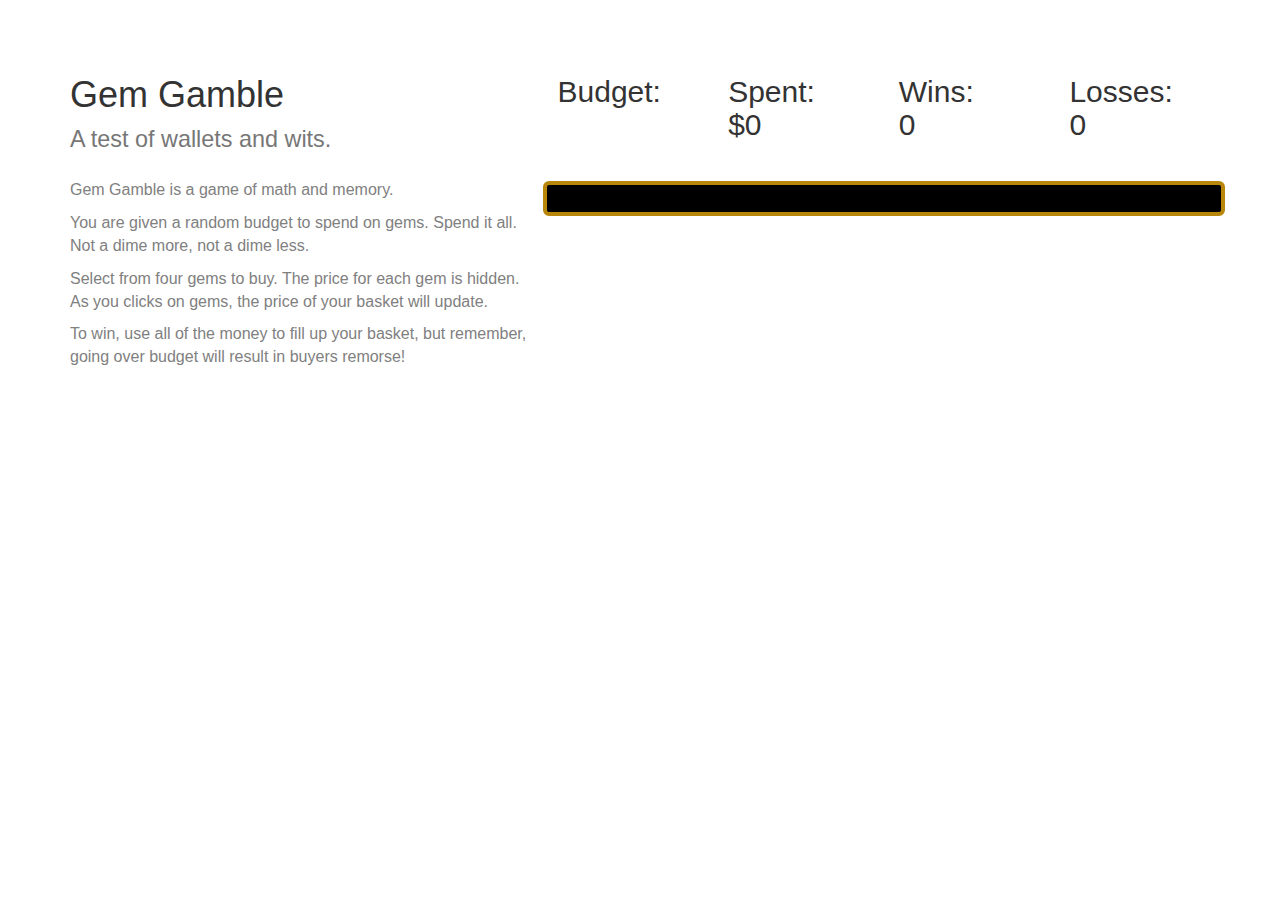
<file: index.html>
<!DOCTYPE html>
<html>

<head>
	<title>Gem Gamble</title>

	<script
		src="https://code.jquery.com/jquery-3.2.1.min.js"
		integrity="sha256-hwg4gsxgFZhOsEEamdOYGBf13FyQuiTwlAQgxVSNgt4="
		crossorigin="anonymous">
	</script>

	<!-- Latest compiled and minified CSS -->
	<link
		rel="stylesheet"
		href="https://maxcdn.bootstrapcdn.com/bootstrap/3.3.7/css/bootstrap.min.css"
		integrity="sha384-BVYiiSIFeK1dGmJRAkycuHAHRg32OmUcww7on3RYdg4Va+PmSTsz/K68vbdEjh4u"
		crossorigin="anonymous">

	<link
		rel="stylesheet"
		href="assets/css/style.css">

</head>

<body>

	<div class="container">

			<div class="row">

				<div class="page-header col-md-5 col-sm-5 col-xs-12">

						<h1 id="customBreak">Gem Gamble<br>
							<small>A test of wallets and wits.</small>
						</h1>

						<p>Gem Gamble is a game of math and memory.</p>
						<p>You are given a random budget to spend on gems.
							Spend it all. Not a dime more, not a dime less.</p>
			      <p>Select from four gems to buy. The price for each gem is hidden.
			      As you clicks on gems, the price of your basket will update.</p>
			      <p>To win, use all of the money to fill up your basket,
			      but remember, going over budget will result in buyers remorse!
						</p>

				</div>

				<div class="col-md-7 col-sm-4" id="rightSide">

						<div class="row">

								<div class="col-md-3 col-sm-6 col-xs-3">
										<h2>Budget: <br><span id="gemBudget"></span></h2>
								</div>

								<div class="col-md-3 col-sm-6 col-xs-3">
									  <h2>Spent: <br><span id="wallet">$0</span></h2>
								</div>

								<div class="col-md-3 col-sm-6 col-xs-3">
										<h2>Wins: <br><span id="winner">0</span></h2>
								</div>

								<div class="col-md-3 col-sm-6 col-xs-3">
										<h2>Losses: <br><span id="loser">0</span></h2>
								</div>

								<div class="img-rounded center-block col-lg-12 col-sm-12 col-xs-12" id="choiceGems">
								</div>

						</div>

						<!-- The Div where pretty stuff magically appears.
						Divs and imgs generated by JS. -->

				</div>
			</div>

	</div>

	<script type="text/javascript" src="assets/js/game.js"></script>

</body>

</html>
</file>
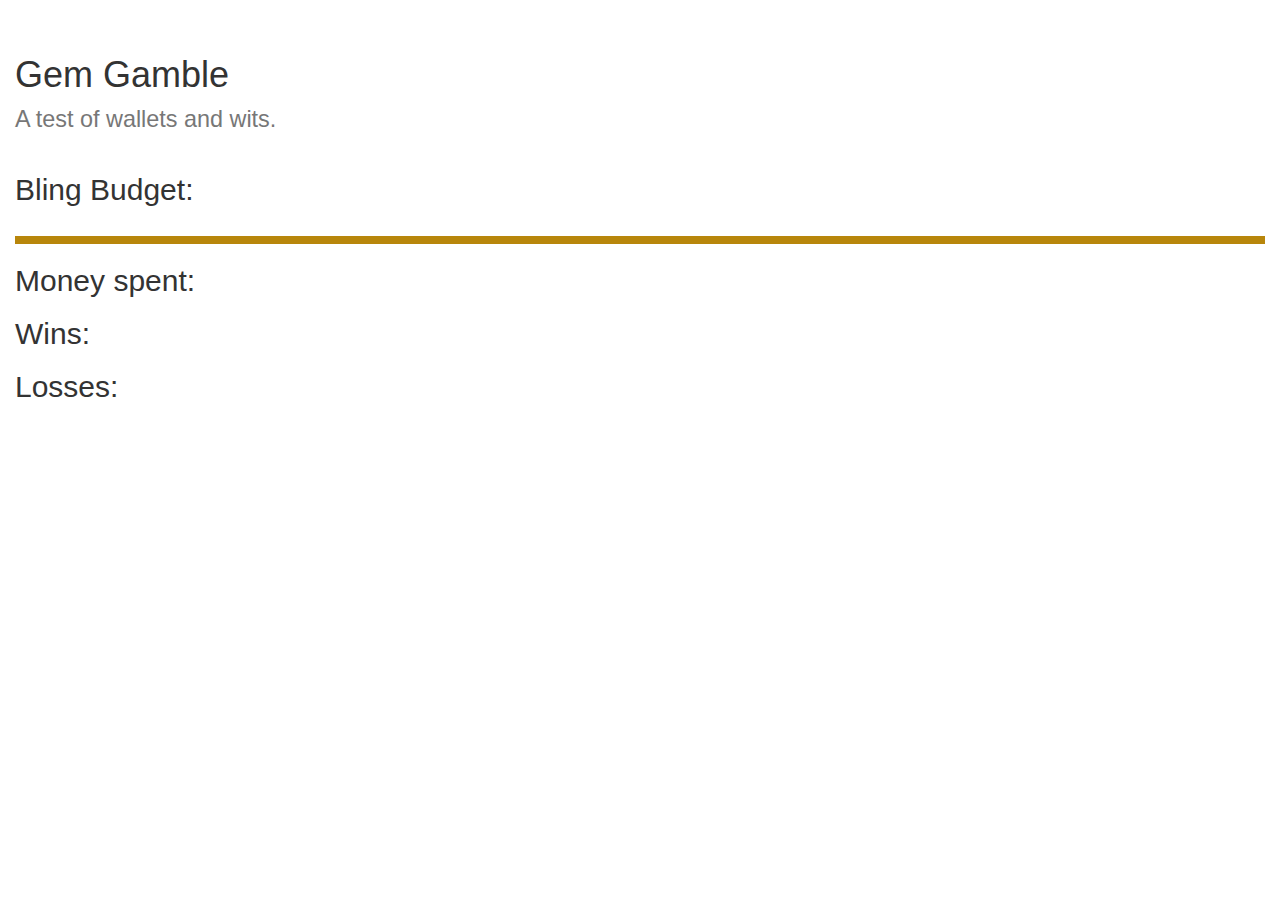
<file: jstest.html>
<!DOCTYPE html>
<html>
  <head>
    <meta charset="utf-8">
    <title>Gem JS</title>

    <script
      src="http://code.jquery.com/jquery-3.2.1.min.js"
      integrity="sha256-hwg4gsxgFZhOsEEamdOYGBf13FyQuiTwlAQgxVSNgt4="
      crossorigin="anonymous">
    </script>

    <!-- Latest compiled and minified CSS -->
    <link
      rel="stylesheet"
      href="https://maxcdn.bootstrapcdn.com/bootstrap/3.3.7/css/bootstrap.min.css"
      integrity="sha384-BVYiiSIFeK1dGmJRAkycuHAHRg32OmUcww7on3RYdg4Va+PmSTsz/K68vbdEjh4u"
      crossorigin="anonymous">
    <link
      rel="stylesheet"
      href="assets/css/style.css">

  </head>
  <body>

    <div class="page-header">

      <h1>Gem Gamble<br>
        <small>A test of wallets and wits.</small>
      </h1>

    </div>

    <div>
      <h2>Bling Budget: <span id="gemBudget"></span></h2>
    </div>

    <div id="choiceGems">
    </div>

    <div>
      <h2>Money spent: <span id="wallet"></span></h2>
    </div>

    <div>
      <h2>Wins: <span id="winner"></span></h2>
    </div>

    <div>
      <h2>Losses: <span id="loser"></span></h2>
    </div>

    <script>
      var budget4Bling ;
      var walletOfShame = 0;
      var gemVal ;
      var gemArray = []
      var winCount = 0;
      var lossCount = 0;

      //Define value of randomly generated number that needs to be matched.
      budget4Bling = 19 + Math.floor(Math.random() * 101);
      //Displaying that number.
      $("#gemBudget").text('$' + budget4Bling);

      //Define 4 values of randomly generated prices for gems.
      for (; gemArray.length < 4;) {
        var x = 1 + Math.floor(Math.random() * 12)

        //Assuring there are not duplicates
        if (gemArray.indexOf(x) == -1) {
          gemArray.push(x)
        }

      }

      //At this point there should be a maximum of 4 items in gemArray
      console.log(gemArray)

      //Loop to create four gem elements with mystery values attached.
      //Tweaking code from a previous class Assignment
      for (var i = 0; i < gemArray.length; i++) {

        //Defining a variable to hold element tag for an image, which jQuery will create
        var gemPic = $("<img>");

        //Adding a class to each instance of an element created by this loop/
        gemPic.addClass("gemImg");

        //Each gemPic will be given a dynamically generated src link to an image
        //This is a problem. We want different images, not just one
        //Problem solved simply by cutting the string apart and injecting index. Cool beans.
        gemPic.attr("src", "assets/images/gem"+(i+1)+".png");

        //Connecting mystery prices to the gems.
        gemPic.attr("data-gemPrice", gemArray[i]);

        //Adding these
        $("#choiceGems").append(gemPic);
      }

      //Stuff that happens when a user clicks on shiny gems. The meat of the game.
      $(".gemImg").on("click", function() {

        //This code pulls the gem price from the attribute
        // created above with the (gemImg)'s. "This" referencing the value of the
        // image the user currently pressing on.
        var gemPrice = ($(this).attr("data-gemPrice"));

        //Since attributes on HTML elements are strings, we must convert it
        // to an integer before adding to the counter. This is new ground.
        //Learned something new here.
        gemPrice = parseInt(gemPrice);

        // We then add code to sum up the values (gemPrice)'s.
        // Every click on a gem, is a buy which incrases the doller amount
        // in the wallet of shame (walletOfShame variable).
        walletOfShame += gemPrice;

        //Display the ever-increasing amount of money spent on bling in HTML.
        $("#wallet").text('$' + walletOfShame);

        if (walletOfShame === budget4Bling) {
          winCount++
          $("#winner").text(winCount);
          //Insert reset here
        }
        else if (walletOfShame >= budget4Bling) {
          lossCount++
          $("#loser").text(lossCount);
          //Insert reset here
        }

      });

    </script>

  </body>
</html>
</file>
<file: assets/css/style.css>
body {
  background-color: white;
  padding: 15px;
}

#rightSide {
  margin-top: 40px;
}

#customBreak {
  margin-bottom: 25px;
}

p {
  font-size: 16px;
  color: grey;

}

.page-header {
  border-bottom: none;
}

.center-block {
  padding-top: 2%;
  padding-bottom: 2%;
  padding-left: 7%;
  padding-right:5%;
  display:inline-flex;
}

img:first-child {
  width: 17%;
  height: 17%;
}

img:nth-child(3) {
  width: 18%;
  height: 18%;
}

img:nth-child(4) {
  width: 19%;
  height: 19%;
}

.gemImg {
  width: 22%;
  height: 22%;
  margin-left: 3%;
  margin-right: 3%;
}

#choiceGems {
  margin-top: 30px;
  background-color: black;
  border: 4px #B8860B solid;
}

#rounds {
  border: 4px #B8860B solid;
}
</file>
